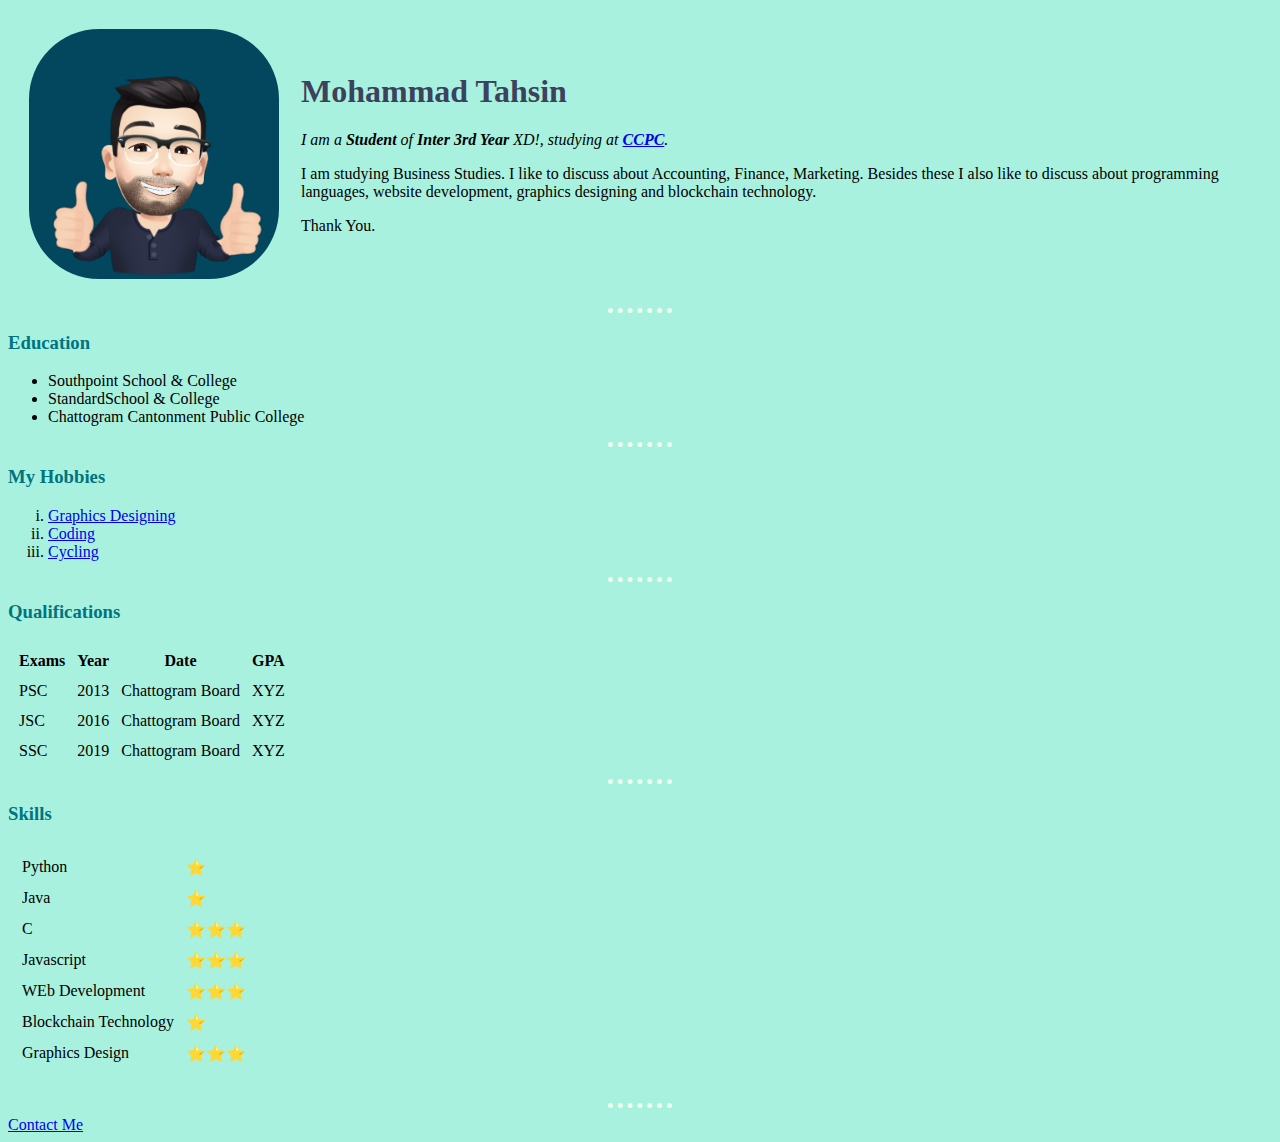
<file: index.html>
<html>
    <head>
        <meta charset="utf-8">
        <title>Tahsin's Personal Site</title>
        <link rel="stylesheet" href="./css/styles.css">
        
    </head>
    <body>

        <table cellspacing="20">
            <tr>
                <td><img class="tahsin" src="images/tahsin.png.png" alt="Tahsin Profile Picture" height="250" width="250"></td>
                <td><h1>Mohammad Tahsin</h1>
                    <p><em>I am a <strong>Student</strong> of<strong> Inter 3rd Year</strong> XD!, studying at <strong><a href="http://ccpc.edu.bd/">CCPC</a></strong>.</em></p> 
                    <p>I am studying Business Studies. I like to discuss about Accounting, Finance, Marketing. Besides these I also like to discuss about programming languages, website development, graphics designing and blockchain technology.</p>
                    <p>Thank You.</p></td>
            </tr>
        </table>
    <hr size='2'>
    <h3>Education</h3>
    <ul>
        <li>Southpoint School & College</li>
        <li>StandardSchool & College</li>
        <li>Chattogram Cantonment Public College</li>
    </ul>
    <hr size='2'>
    <h3>My Hobbies</h3>
    <ol type='i'>
        <li><a href="https://en.wikipedia.org/wiki/Graphic_design">Graphics Designing</a></li>
        <li><a href="https://en.wikipedia.org/wiki/Coding">Coding</a></li>
        <li><a href="https://en.wikipedia.org/wiki/Cycling">Cycling</a></li>
    </ol>
    <hr size='2'>
    <h3>Qualifications</h3>
   <table cellspacing="10">
       <thead>
           <tr>
               <th>Exams</th>
               <th>Year</th>
               <th>Date</th>
               <th>GPA</th>
           </tr>
       </thead>
       <tbody>
        <tr>
            <td>PSC</td><td>2013</td><td>Chattogram Board</td><td>XYZ</td>
        </tr>
        <tr>
            <td>JSC</td><td>2016</td><td>Chattogram Board</td><td>XYZ</td>
        </tr>
        <tr>
            <td>SSC</td><td>2019</td><td>Chattogram Board</td><td>XYZ</td>
        </tr>

       </tbody>
       
       
   </table>
   <hr size='2'>
   <h3>Skills</h3>
   <table>
       <tr>
           <td>
            <table cellspacing="10">
                <tr>
                    <td>Python</td>
                    <td>⭐</td>
                </tr>
                <tr>
                    <td>Java</td>
                    <td>⭐</td>
                </tr>
                <tr>
                    <td>C</td>
                    <td>⭐⭐⭐</td>
                </tr>
                <tr>
                    <td>Javascript</td>
                    <td>⭐⭐⭐</td>
                </tr>
                <tr>
                    <td>WEb Development</td>
                    <td>⭐⭐⭐</td>
                </tr>
                <tr>
                    <td>Blockchain Technology</td>
                    <td>⭐</td>
                </tr>
                <tr>
                    <td>Graphics Design</td>
                    <td>⭐⭐⭐</td>
                </tr>
         
            </table>
          
   </table>
   <br>
   <hr size='2'>
    <a href="contact me.html">Contact Me</a>

    </body>
</html>
</file>
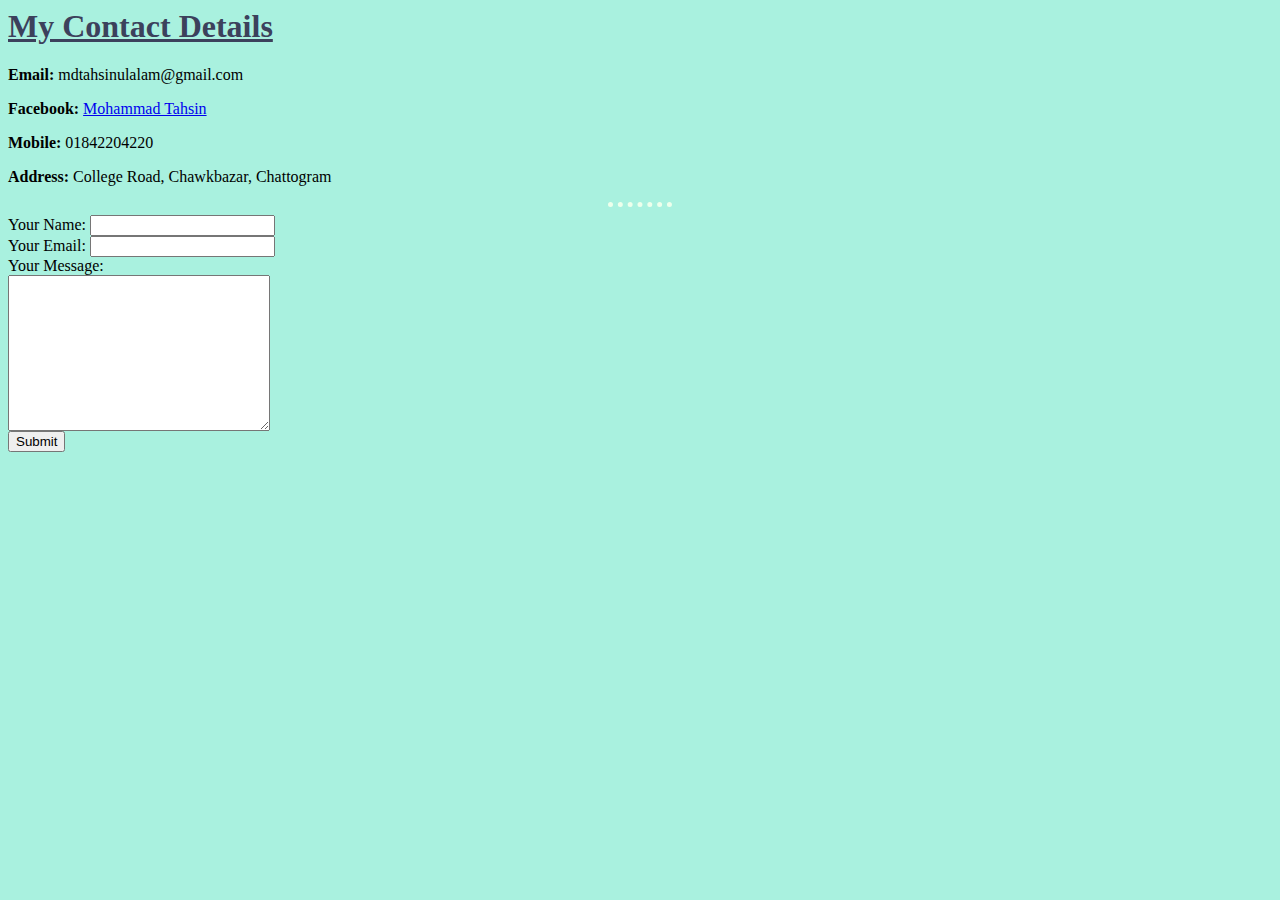
<file: contact me.html>
<html>
    <head>
        <meta charset="utf-8">
        <title>Contact Me</title>
        <link rel="stylesheet" href="./css/styles.css">
       
    </head>
    <body>
        <h1><u>My Contact Details</u></h1>
        <p><b>Email:</b> mdtahsinulalam@gmail.com</p>
        <p><b>Facebook:</b> <a href="https://www.facebook.com/mohammad.tahsin.01/">Mohammad Tahsin</a></p>
        <p><b>Mobile:</b> 01842204220</p>
        <p><b>Address:</b> College Road, Chawkbazar, Chattogram</p>
        <hr size='2'>

        <!-- some Tags for Creating Form
        <form action="index.html">
            <label>Your Name:</label>
            <input type="text">
            <input type="button" value=""><br> 
            <label>Choose file:</label>
            <input type="file" name="" id=""><br>
            <label>Select Date</label>
            <input type="date" name="" id=""><br>
            <label>Radio</label>
            <input type="radio" name="" id=""><br>
            <label>Range</label>
            <input type="range" name="" id=""><br>
            <label>Passwoard</label>
            <input type="password" name="" id=""><br>
            <input type="submit" value="Submit">


        </form>
    -->
    <form action="mailto:mdtahsinulalam@gmail.com" method="post" enctype="text/plain">
        <label>Your Name:</label>
        <input type="text" name="yourName" id=""><br>
        <label>Your Email:</label>
        <input type="email" name="yourEmail" id=""><br>
        <label>Your Message:</label><br>
        <textarea name="yourMessage" id="" cols="30" rows="10"></textarea><br>
        <input type="submit" value="Submit">
    

    </form>

        
    </body>

</html>
</file>
<file: css/styles.css>
body{
    background-color: a9f1df;
 }
 hr{
    border-style: none;
    border-top-style: dotted;
    border-color: edffec;
    border-width: 5px;
    width: 5%;

 }
 h1{
    color: 3c415c;
 }

 h3{
    color: 007580;
 } 

.tahsin{
   background-color: 02475e;
   border-radius: 70px;
 }
 img:hover{
    background-color: rgb(238, 214, 182);

 }
</file>
